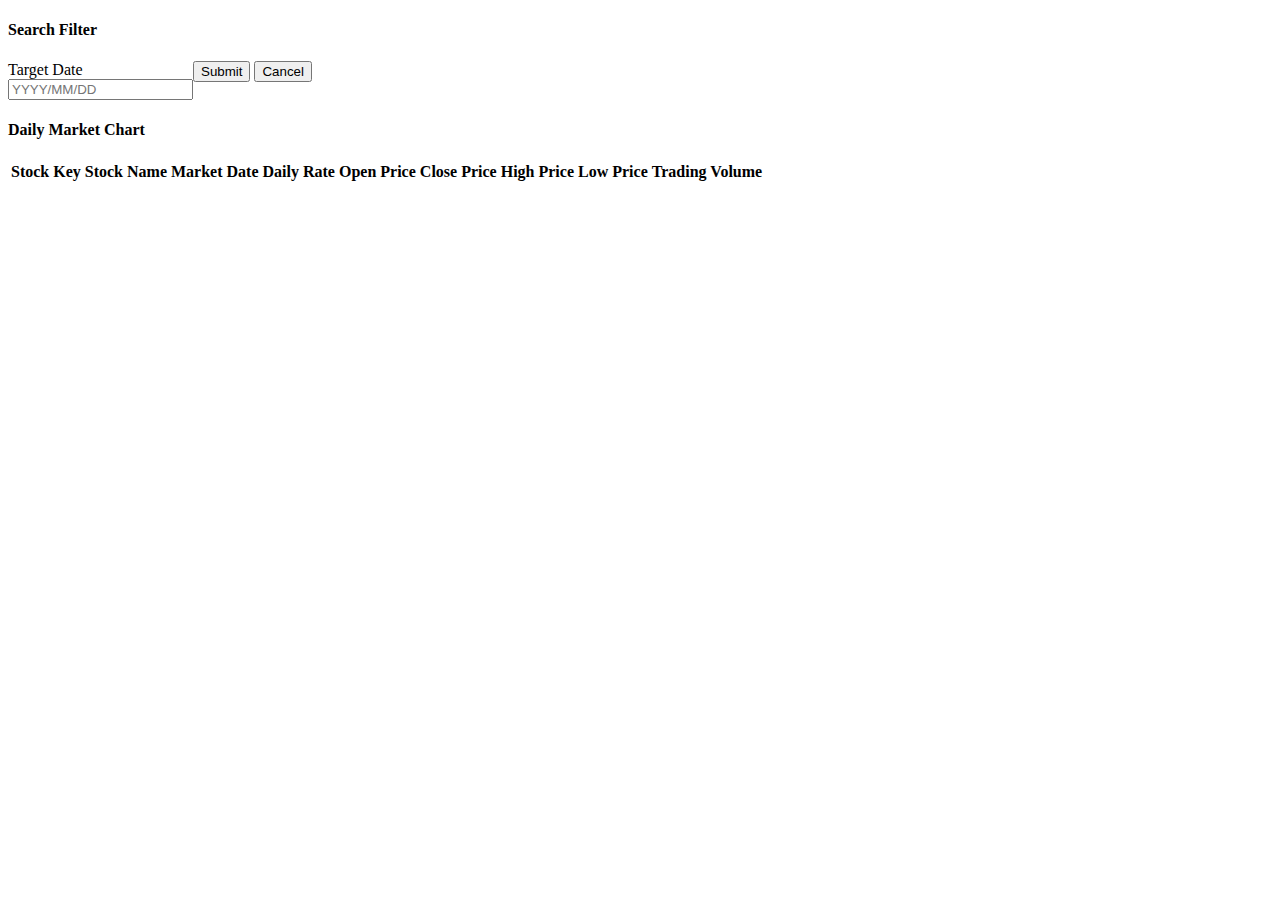
<file: src/main/resources/templates/contents.html>
<!DOCTYPE html>
<html lang="en"
xmlns:th="http://www.thymeleaf.org"
xmlns:layout="http://www.ultraq.net.nz/thymeleaf/layout"
layout:decorate="layout/layout"
layout:fragment="Content">
<body>
<!-- Search Filter -->
<div class="row">
    <div class="col-12 grid-margin stretch-card">
        <div class="card">
          <div class="card-body">
            <h4 class="card-title">Search Filter</h4>
            <form class="forms-sample" name = "inputTargetDateFrom" style="display: flex;">
                <div class="form-group row col-9">
                  <label for="inputStockTargetDate" class="col-sm-3 col-form-label">Target Date</label>
                  <div class="col-sm-6">
                    <input type="text" class="form-control" id="inputStockTargetDate" placeholder="YYYY/MM/DD">
                  </div>
                </div>
                <div class="col-3">
                    <button id="confirm_stock_target_date" type="button" class="btn btn-primary mr-2">Submit</button>
                    <button class="btn btn-dark">Cancel</button>
                </div>
            </form>
          </div>
        </div>
    </div>
</div>
    
<!-- Tables -->
<div class="row">
    <div class="col-lg-12 grid-margin stretch-card">
        <div class="card">
            <div class="card-body">
                <h4 class="card-title">Daily Market Chart</h4>
                </p>
                <div class="table-responsive">
                    <table id="stock_target_table" class="table table-hover">
                        <thead>
                            <tr>
                                <th>Stock Key</th>
                                <th>Stock Name</th>
                                <th>Market Date</th>
                                <th>Daily Rate</th>
                                <th>Open Price</th>
                                <th>Close Price</th>
                                <th>High Price</th>
                                <th>Low Price</th>
                                <th>Trading Volume</th>
                            </tr>
                        </thead>
                    </table>
                </div>
            </div>
        </div>
    </div>
</div>
</body>
</html>
</file>
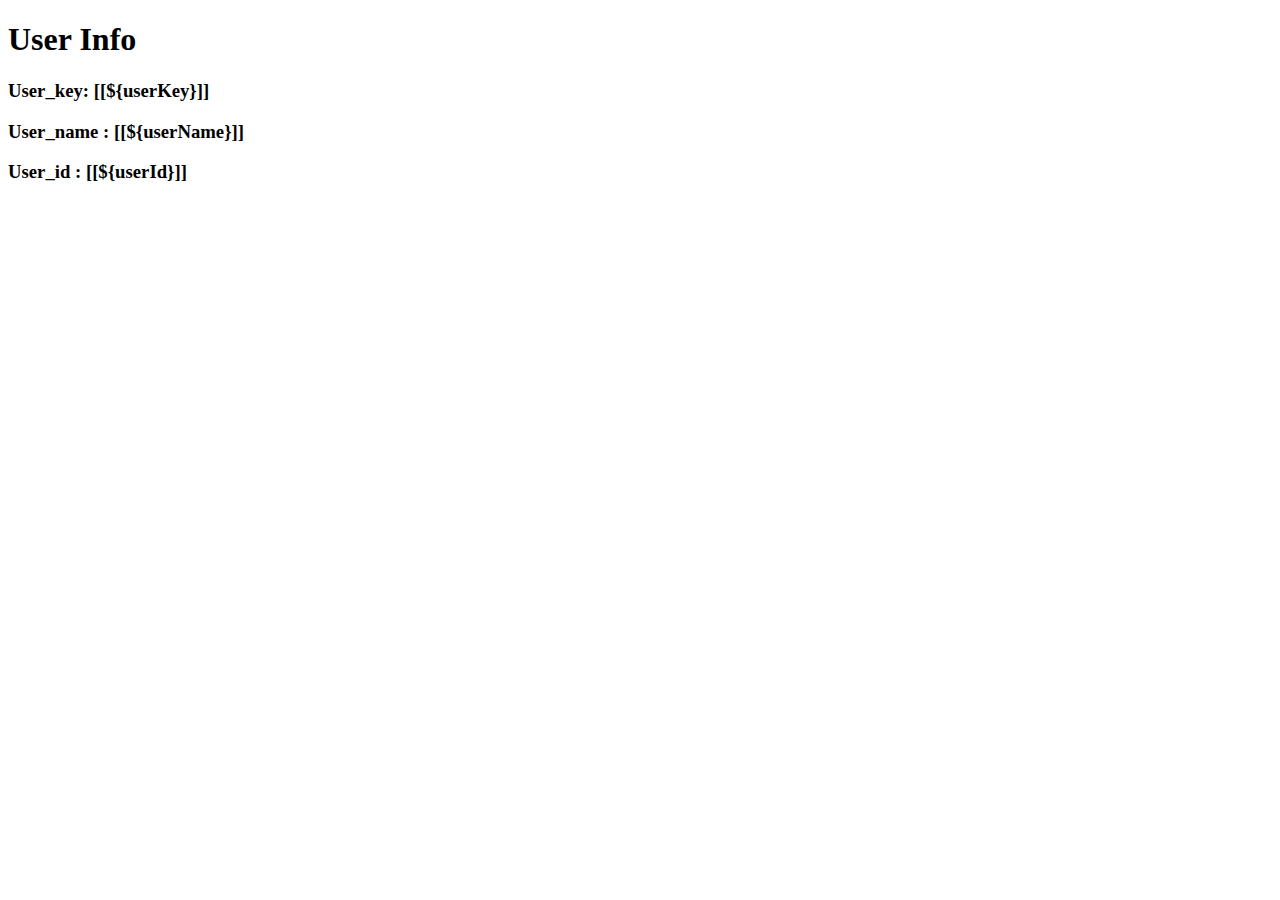
<file: src/main/resources/templates/contentss.html>
<!DOCTYPE html>
<html lang="en"
xmlns:th="http://www.thymeleaf.org"
xmlns:layout="http://www.ultraq.net.nz/thymeleaf/layout"
layout:decorate="layout/layout"
layout:fragment="Content">
<body>
    <div class="row">
        <h1>User Info</h1>
        <h3>User_key: [[${userKey}]]</h3>
        <h3>User_name : [[${userName}]]</h3>
        <h3>User_id : [[${userId}]]</h3>

    </div>
</body>
</html>
</file>
